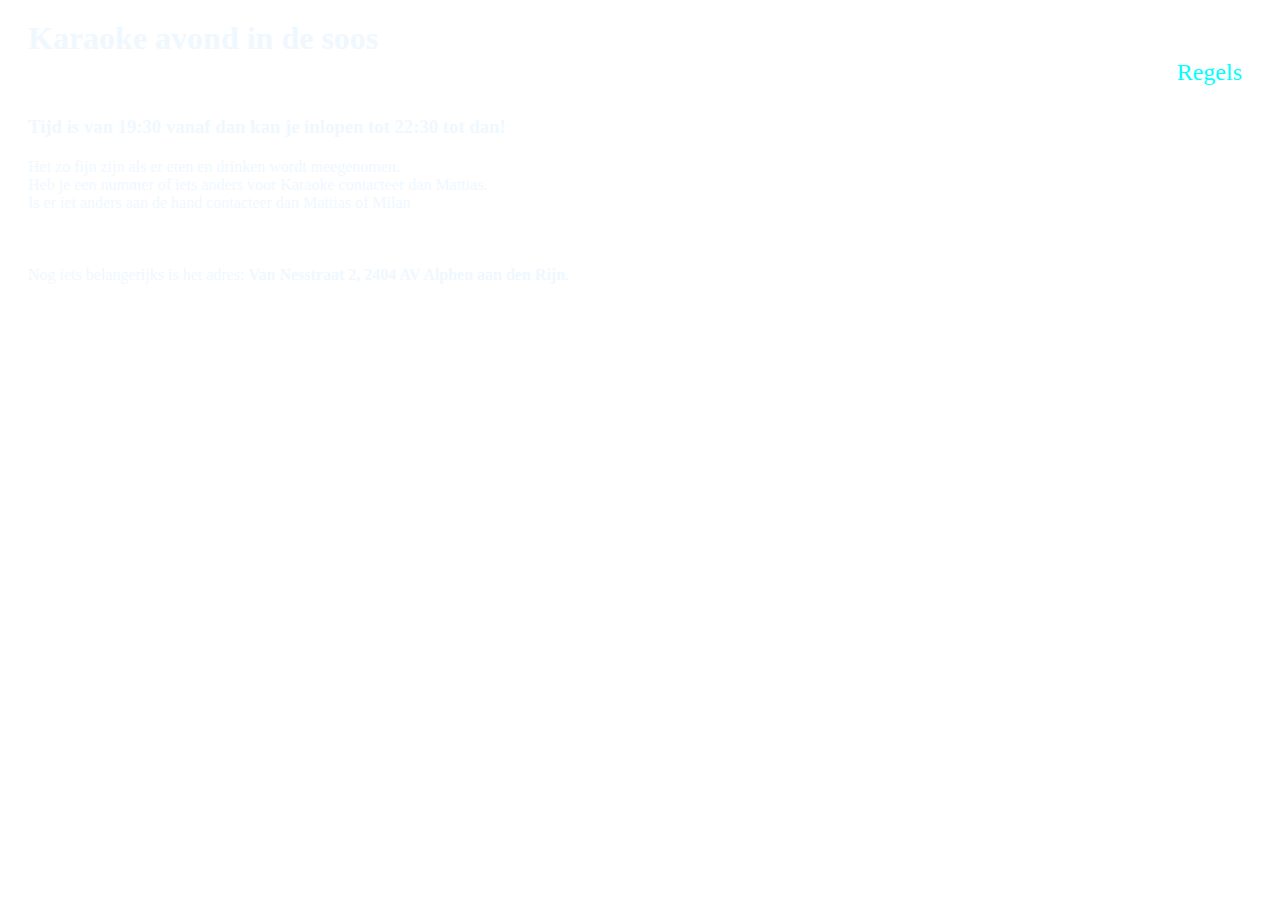
<file: index.html>
<!DOCTYPE html>

<head>
	<title>Karaoke soos</title>
	<link rel="stylesheet" href="home.css">
	<meta charset="utf-8">
	<meta name="viewport" content="width=device-width, initial-scale=1">
</head>

<body>
	<div class="opening">
		<h1 class="text">Karaoke avond in de soos</h1><br>
		<a class="linkie" href="regels.html">Regels</a>
		<h3 class="text">Tijd is van 19:30 vanaf dan kan je inlopen tot 22:30 tot dan!</h3>
		<p class="text">Het zo fijn zijn als er eten en drinken wordt meegenomen.<br>
		Heb je een nummer of iets anders voor Karaoke contacteer dan Mattias. <br>
		 Is er iet anders aan de hand contacteer dan Mattias of Milan</p><br>
		<p class="text">Nog iets belangerijks is het adres: <strong>Van Nesstraat 2, 2404 AV Alphen aan den Rijn</strong>. </p><br><br><br>
	</div>
</body>
</file>
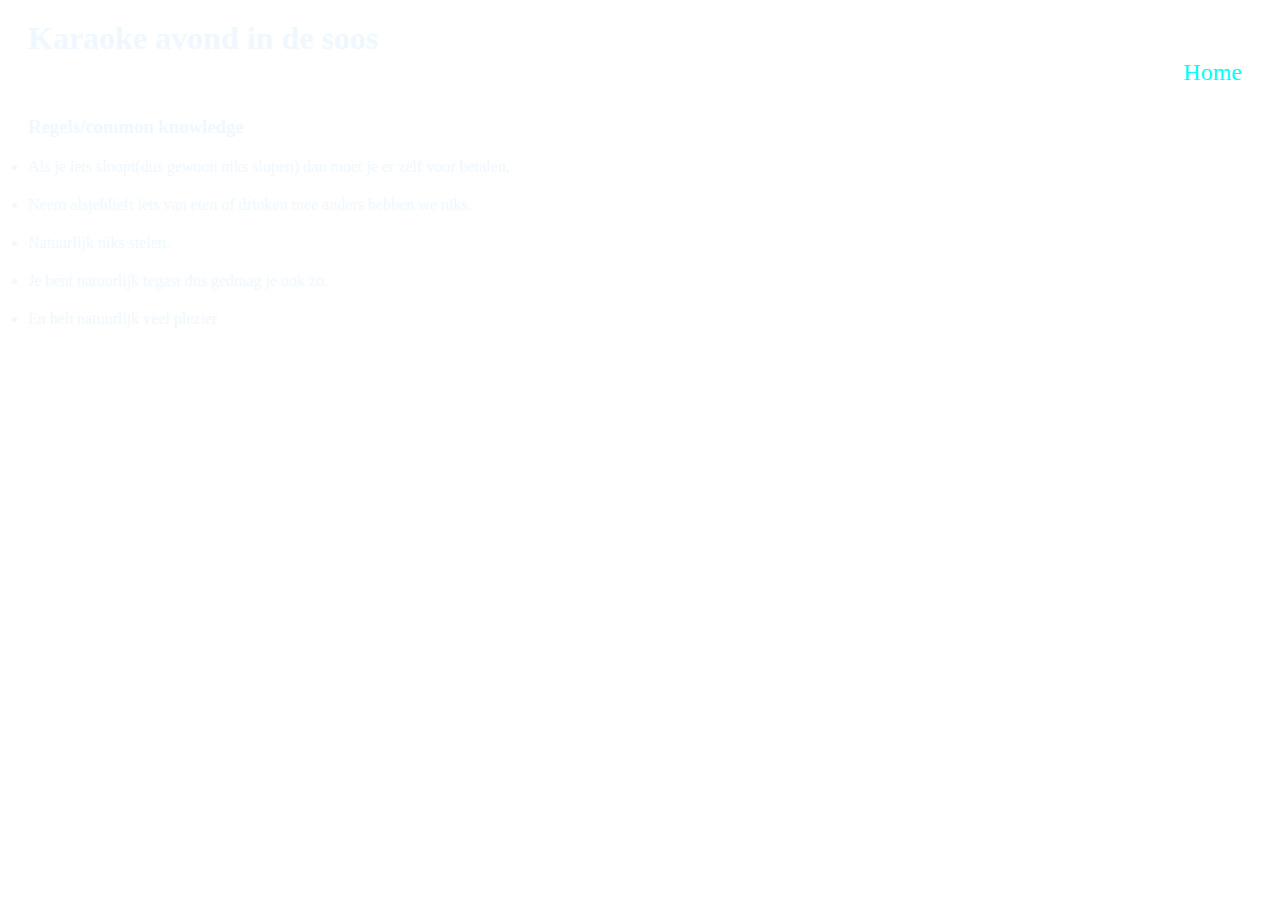
<file: regels.html>
<!DOCTYPE html>

<head>
	<title>Karaoke soos</title>
	<link rel="stylesheet" href="home.css">
	<meta charset="utf-8">
	<meta name="viewport" content="width=device-width, initial-scale=1">
</head>

<body>
	<div>
		<h1 class="text">Karaoke avond in de soos</h1><br>
		<a class="linkie" href="index.html">Home</a>
		<h3 class="text">Regels/common knowledge</h3>
		<li class="text">Als je iets sloopt(dus gewoon niks slopen) dan moet je er zelf voor betalen.</li>
		<li class="text">Neem alsjeblieft iets van eten of drinken mee anders hebben we niks.</li>
		<li class="text">Natuurlijk niks stelen.</li>
		<li class="text">Je bent natuurlijk tegast dus gedraag je ook zo.</li>
		<li class="text">En heb natuurlijk veel plezier</li>
	</div>
</body>
</file>
<file: home.css>
html {
	background-size: cover;
	color: aliceblue;
	min-height: 100%;
	background-position: center center;
	background-repeat: no-repeat;
	background-image: url(https://www.bax-shop.nl/blog/wp-content/uploads/2018/02/blog_karaoke.jpg);
}

.text {
	margin-left: 20px;
	margin-top: 20px;
}

.linkie {
	color: aqua;
	text-decoration: none;
	margin-right: 20px;
	zoom: 1.5;
	float: right;
	margin-top: -25px;
}

.regels {
	margin-left: 20px;
	margin-top: 20px;
}
</file>
